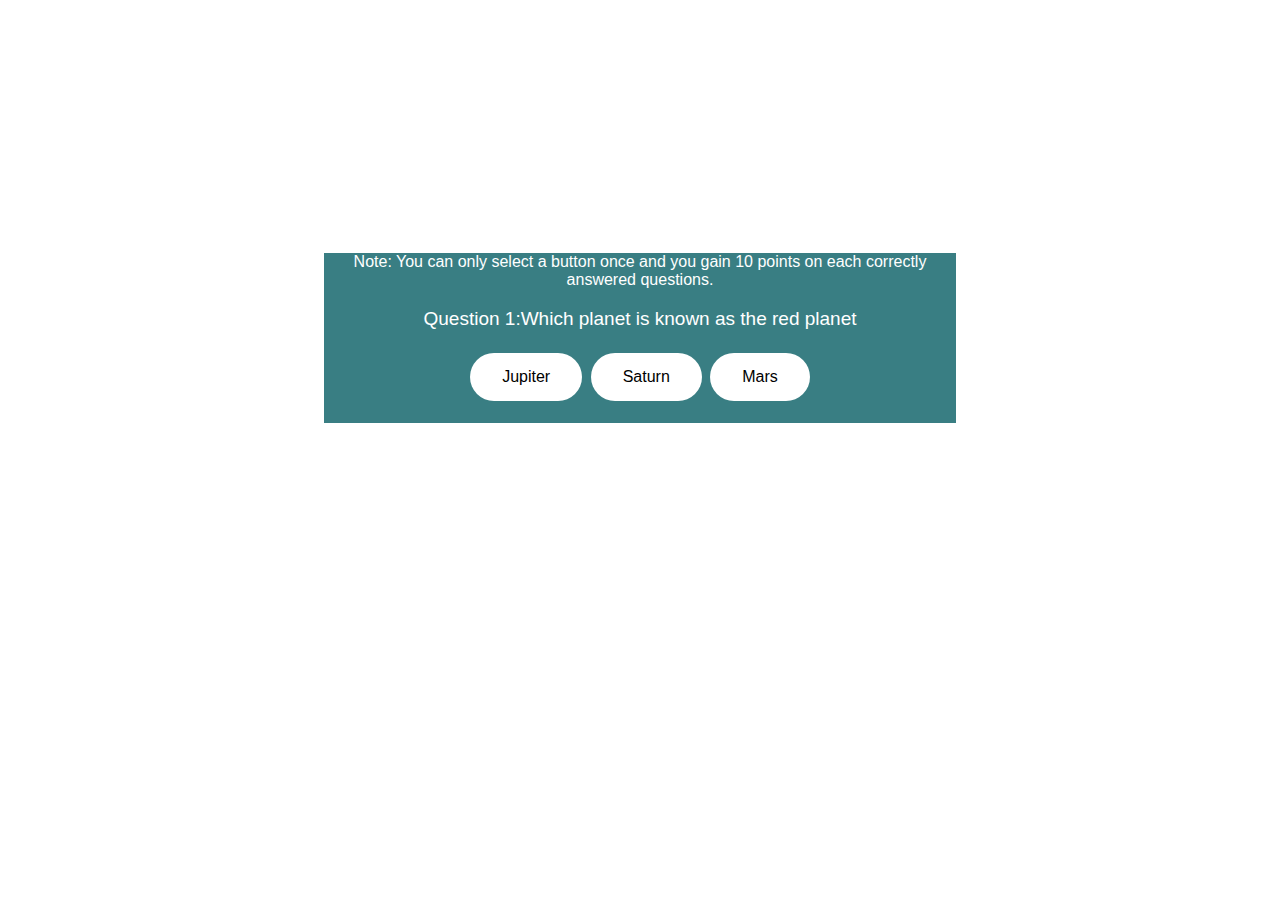
<file: quiz.html>
<!DOCTYPE html>
<html lang="en">
    <head>
    <meta charset="UTF-8">
    <meta charset="UTF-8">
    <meta name="viewport" content="width=device-width, initial-scale=1.0">
    <link rel="icon" type="image/png" sizes="32x32" href="icon.jpg">
    <title>Take the Quiz</title>
    <link rel="stylesheet" href="main.css">
    <style>
      body{
        background-image: url("https://cdn.spacetelescope.org/archives/images/wallpaper2/heic2007a.jpg");
    color: white;
      }
    </style>
    </head>
    <body>
      <div class="quiz">
        <p id="intro">Note: You can only select a button once and you gain 10 points on each correctly answered questions.</p>
            
            <p id="QuestionQuiz" class="Qn"></p>
           
            
            <button id="Answer1" class="Ans" onclick="Answer1Select()"></button> 
            <button id="Answer2" class="Ans" onclick="Answer2Select()"></button> 
            <button id="Answer3" class="Ans" onclick="Answer3Select()"></button>
            <p>
            
            <button id="Next" class="NextQ" onclick="NextQu()">Next Question </button>
            <button id="Finish" class="FinishQ" onclick="FinishQu()">Finish Quiz</button></p>
            
          
            <p id="answered">
						
						</p>
						<p id="ans">
						
						</p>
            <p id="CurrentQuScore" class="Current">
            
            </p>
						
            
            <p id="Rolling Score" class="RS">
            Your total score for this quiz is X 
            </p>
            
           
    </body>
    <script src="script.js"></script>

</html>
</file>
<file: main.css>
body{
  background-image: url("https://cdn.mos.cms.futurecdn.net/QUUheLb4Cr3m26cx5XMn3Y-1200-80.jpg");
  color: white;
  font-family: -apple-system, BlinkMacSystemFont, 'Segoe UI', Roboto, Oxygen, Ubuntu, Cantarell, 'Open Sans', 'Helvetica Neue', sans-serif;
}
h3{
  font-weight: 900;
  font-size: 3vw;
  position: absolute;
  top: 37%;
  left: 50%;
  transform: translate(-50%, -50%);
  color: white;
}
a{
  border: 2px solid white;
  color: white;
  text-decoration: none;
  background-color: transparent;
  position: absolute;
  top: 55%;
  left: 50%;
  transform: translate(-50%, -50%);
  padding: 8px 6px;
  font-weight: 700;
  font-size: 3vw;
}
a:hover{
  background-color: white;
  color: black;
}

p.Qn{
  color: white;
  display: none;
  }
    div.quiz {
      background-color: rgb(57, 126, 131);
      text-align: center;
      width: 50%;
        margin: auto;
        margin-top: 20%;
    
    }
      button.Ans {
        display: none;
      background-color: white;
     border: none;
     color: black;
     padding: 15px 32px;
     text-align: center;
     text-decoration: none;
     display: inline-block;
     font-size: 16px;
     margin: 4px 2px;
     cursor: pointer;
     border-radius: 25px;
    }
    
    button.NextQ {
      background-color: rgb(0, 247, 255);
     border: none;
     color: white;
     padding: 15px 32px;
     text-align: center;
     text-decoration: none;
     display: none;
     font-size: 16px;
     margin: 4px 2px;
     cursor: pointer;
     border-radius: 25px;
    }
    button.FinishQ {
      background-color: rgb(0, 247, 255);
     border: none;
     color: white;
     display: none;
     padding: 15px 32px;
     text-align: center;
     text-decoration: none;
     font-size: 16px;
     margin: 4px 2px;
     cursor: pointer;
     border-radius: 25px;
    }
    p.Qn {
      font-size: 19px;
  color: white;
    }
    p.RS {
      display: none;
      font-size: 20px;
      color: white;
      font-weight:  900;
    }
    
    p.Current {
      font-size: 18px;
      color: white;
      border: 2px solid white;
    }
    
    #RollingScore{
      border: 2px solid white;
    }
    @media screen and (max-width:400px){
      div.quiz{
        width: 100%;
        margin-top: 60%;
        margin-right: 10%;
      }
    }
    @media screen and (max-width: 700px){
      h3{
        font-size: 5vw;
      }
      a{
        font-size: 4vw;
      }
      div.quiz{
        width: 100%;
        margin-top: 40%;
        margin-right: 10%;
      }
    }
    @media screen and (max-width: 800px){
      div.quiz{
        width: 100%;
        margin-top: 40%;
        margin-right: 10%;
      }
    }
    .col{
      position: relative;
      width: 25px;
      height: 20px;
      display: inline-block;
      background-color: white;
    }
</file>
